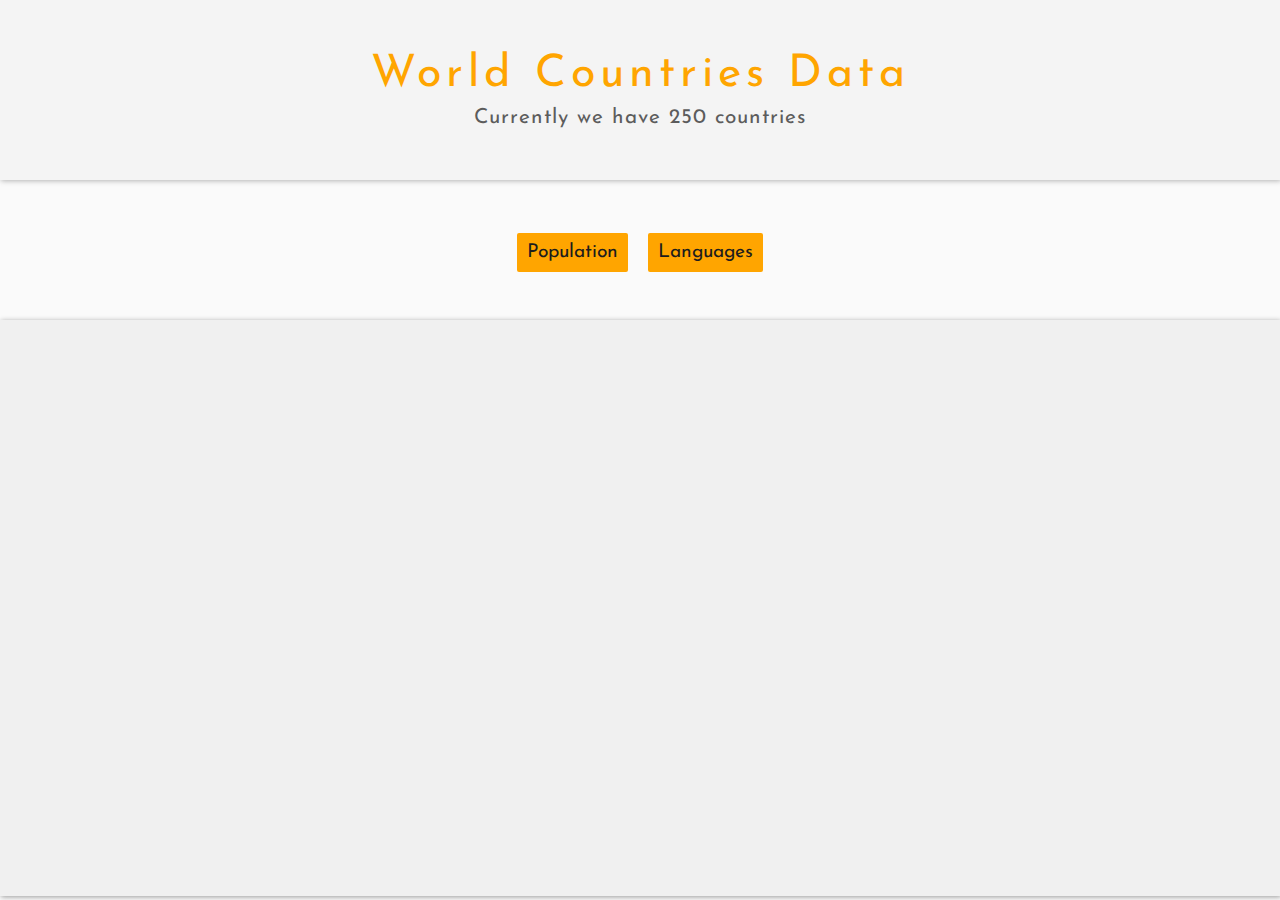
<file: index.html>
<!DOCTYPE html>
<html lang="en">

<head>
	<meta charset="UTF-8" />
	<meta name="viewport" content="width=device-width, initial-scale=1.0" />
	<meta http-equiv="X-UA-Compatible" content="ie=edge" />
	<title>World Countries Data</title>
	<link href="https://fonts.googleapis.com/css?family=Montserrat" rel="stylesheet" />
	<link rel="preconnect" href="https://fonts.googleapis.com">
<link rel="preconnect" href="https://fonts.gstatic.com" crossorigin>
<link href="https://fonts.googleapis.com/css2?family=Josefin+Sans&family=Montserrat:wght@500&display=swap" rel="stylesheet">
	<link rel="stylesheet" href="./data_visual.css" />
</head>

<body>
	<header id="countries">
		<h2>World Countries Data</h2>
		<p class="subtitle">Currently we have 250 countries</p>
		<p class="feedback"></p>
	</header>
	<main>

		<div class="wrapper">
			<div class="graph-buttons">
				<button id="population">Population</button>
				<button id="languages">Languages</button>
			</div>
			<p id="message"></p>
			<h4 class="graph-title"></h4>
			<div id="graphs">
				<!-- <div class="graph-wrapper" id="stat">
					<p id="firstP">English</p>
					<div id="barDiv">
						<div id="innerBarDiv" style="width: 80%;" ></div>
					</div>
					<p id="secP"> 91</p>
				</div> -->
			
			
			</div>
		</div>
	</main>

	<!-- <script src="./data/countries_data.js"></script>
	<script src="./js/main.js"></script> -->
	<script src="data_visual.js"></script>

</body>

</html>
</file>
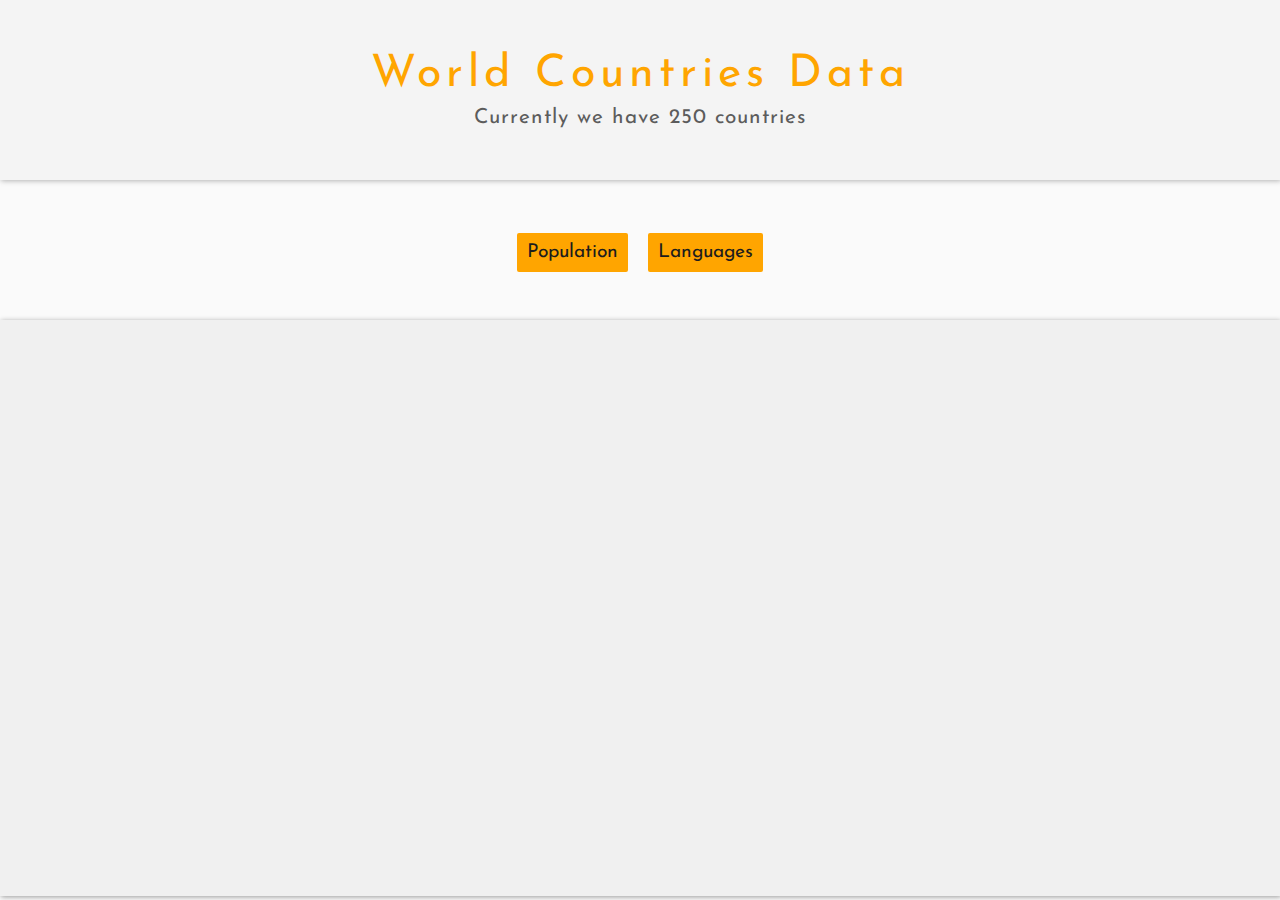
<file: Data Visualisation.html>
<!DOCTYPE html>
<html lang="en">

<head>
	<meta charset="UTF-8" />
	<meta name="viewport" content="width=device-width, initial-scale=1.0" />
	<meta http-equiv="X-UA-Compatible" content="ie=edge" />
	<title>World Countries Data</title>
	<link href="https://fonts.googleapis.com/css?family=Montserrat" rel="stylesheet" />
	<link rel="preconnect" href="https://fonts.googleapis.com">
<link rel="preconnect" href="https://fonts.gstatic.com" crossorigin>
<link href="https://fonts.googleapis.com/css2?family=Josefin+Sans&family=Montserrat:wght@500&display=swap" rel="stylesheet">
	<link rel="stylesheet" href="./data_visual.css" />
</head>

<body>
	<header id="countries">
		<h2>World Countries Data</h2>
		<p class="subtitle">Currently we have 250 countries</p>
		<p class="feedback"></p>
	</header>
	<main>

		<div class="wrapper">
			<div class="graph-buttons">
				<button id="population">Population</button>
				<button id="languages">Languages</button>
			</div>
			<p id="message"></p>
			<h4 class="graph-title"></h4>
			<div id="graphs">
				<!-- <div class="graph-wrapper" id="stat">
					<p id="firstP">English</p>
					<div id="barDiv">
						<div id="innerBarDiv" style="width: 80%;" ></div>
					</div>
					<p id="secP"> 91</p>
				</div> -->
			
			
			</div>
		</div>
	</main>

	<!-- <script src="./data/countries_data.js"></script>
	<script src="./js/main.js"></script> -->
	<script src="data_visual.js"></script>

</body>

</html>
</file>
<file: data_visual.css>
*{
    box-sizing: border-box;
    padding: 0;
    margin: 0;
}

#countries{
background-color: rgba(218, 218, 218, 0.3);
height: 20vh;
width: 100%;
display: flex;
justify-content: center;
align-items: center;
flex-direction: column;
box-shadow: 1px 1px 5px rgb(155, 155, 155);
}
#countries > h2{
    font-family: 'Josefin Sans', sans-serif;
    font-size: 2.8rem;
    font-weight: 400;
    letter-spacing: 5px;
    color: orange;
    margin: 0px 0px 10px 0px;
}
#countries > p{
    font-family: 'Josefin Sans', sans-serif;
    font-size: 1.3rem;
    font-weight: 400;
    letter-spacing: 1px;
    color: rgb(92, 92, 92);
   
}
.wrapper{
background-color: rgba(238, 238, 238, 0.3);
height: 80vh;
width: 100%;
display: flex;
justify-content: center;
align-items: center;
flex-direction: column;
}
.graph-buttons{
height: 15vh;
width: 100%;
display: flex;
justify-content: center;
align-items: center;
}
.graph-buttons > button{
    cursor: pointer;
    font-size: 1.2rem;
    font-family: 'Josefin Sans', sans-serif;
    background-color: orange;
    padding: 10px;
    color: rgb(29, 29, 29);
    outline: none;
    border: none;
    margin: 10px;
    border-radius: 2px;
}
#graphs{
background-color: rgba(218, 218, 218, 0.3);
box-shadow: 1px 1px 5px rgb(155, 155, 155);
height: 64vh;
width: 100%;
display: flex;
justify-content: center;
align-items: center;
flex-direction: column;
}
.graph-wrapper{
width: 70%;
display: flex;
justify-content: center;
align-items: center;
margin: 0px 0px 8px 0px;
position: relative;
}
#firstP{
    font-family: 'Josefin Sans', sans-serif;
    font-size: 1.3rem;
    font-weight: 400;
    color: rgb(92, 92, 92);
    margin-right: 50px;
    padding: 5px;
    width: 2in;
}
#barDiv{
    width: 65%;
    height: 2rem;
}
#innerBarDiv{
    background-color: orange;
    height: 2rem;
    
}
#secP{
    font-family: 'Josefin Sans', sans-serif;
    font-size: 1.1rem;
    font-weight: 400;
    color: rgb(92, 92, 92);
    padding: 5px;  
    margin: 0px 20px; 
    width: 1in; 
}
</file>
